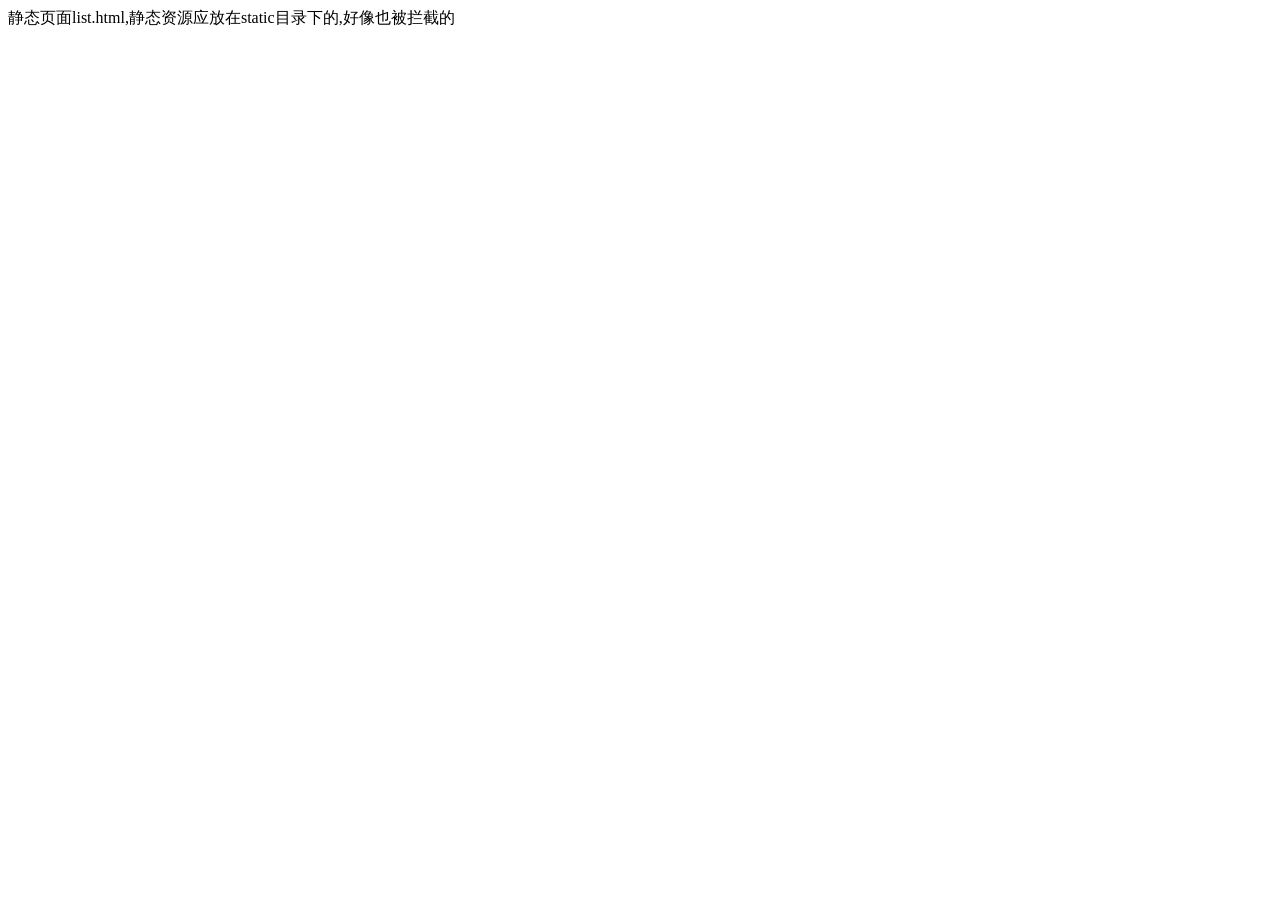
<file: src/main/resources/static/list.html>
<!DOCTYPE html>
<html lang="en">
<head>
    <meta http-equiv="Content-Type" content="text/html; charset=utf-8"/>
    <title>static静态页面登录list.html</title>
</head>
<body>
静态页面list.html,静态资源应放在static目录下的,好像也被拦截的
</body>
</html>
</file>
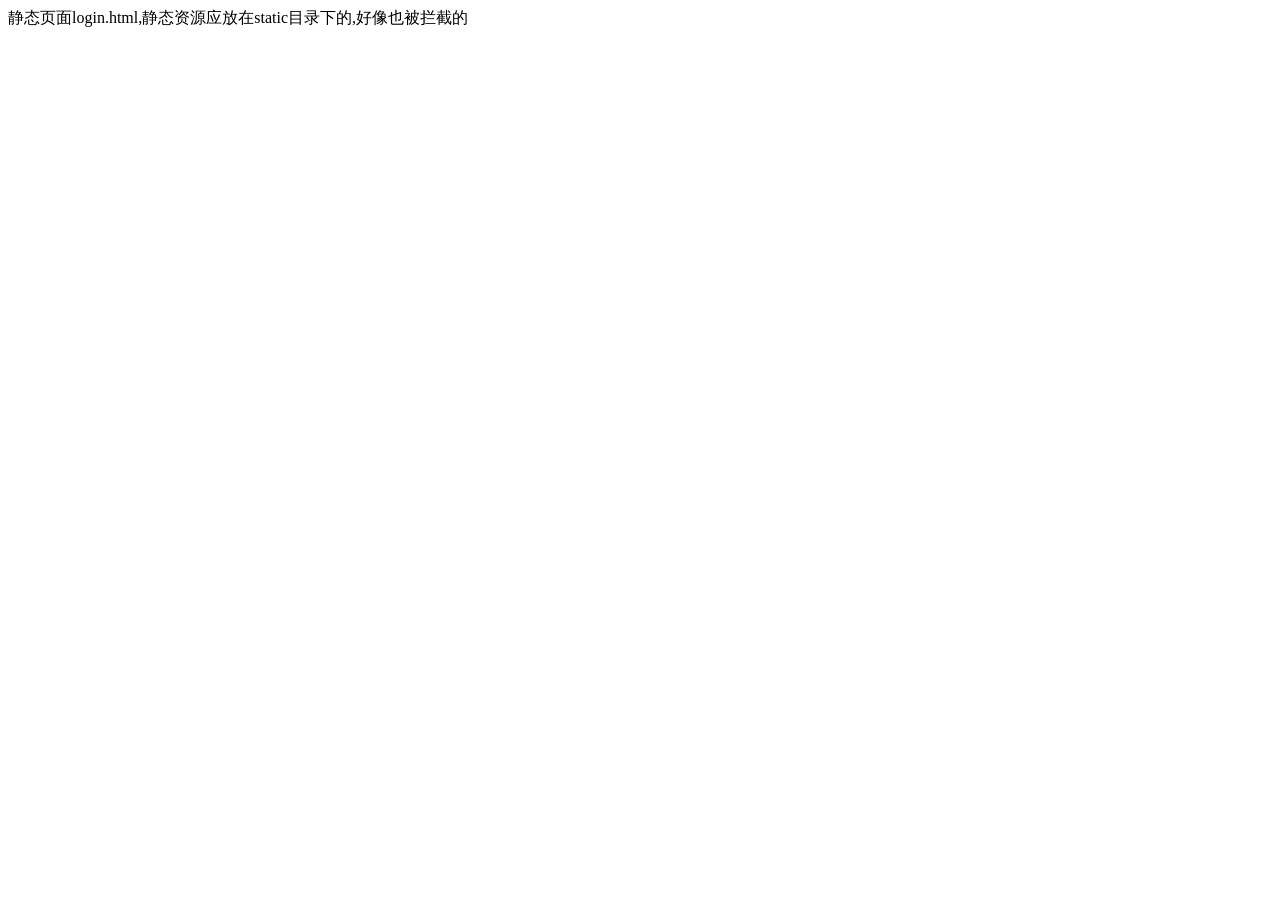
<file: src/main/resources/static/login.html>
<!DOCTYPE html>
<html lang="en">
<head>
    <meta http-equiv="Content-Type" content="text/html; charset=utf-8"/>
    <title>static静态页面登录login.html</title>
</head>
<body>
静态页面login.html,静态资源应放在static目录下的,好像也被拦截的
</body>
</html>
</file>
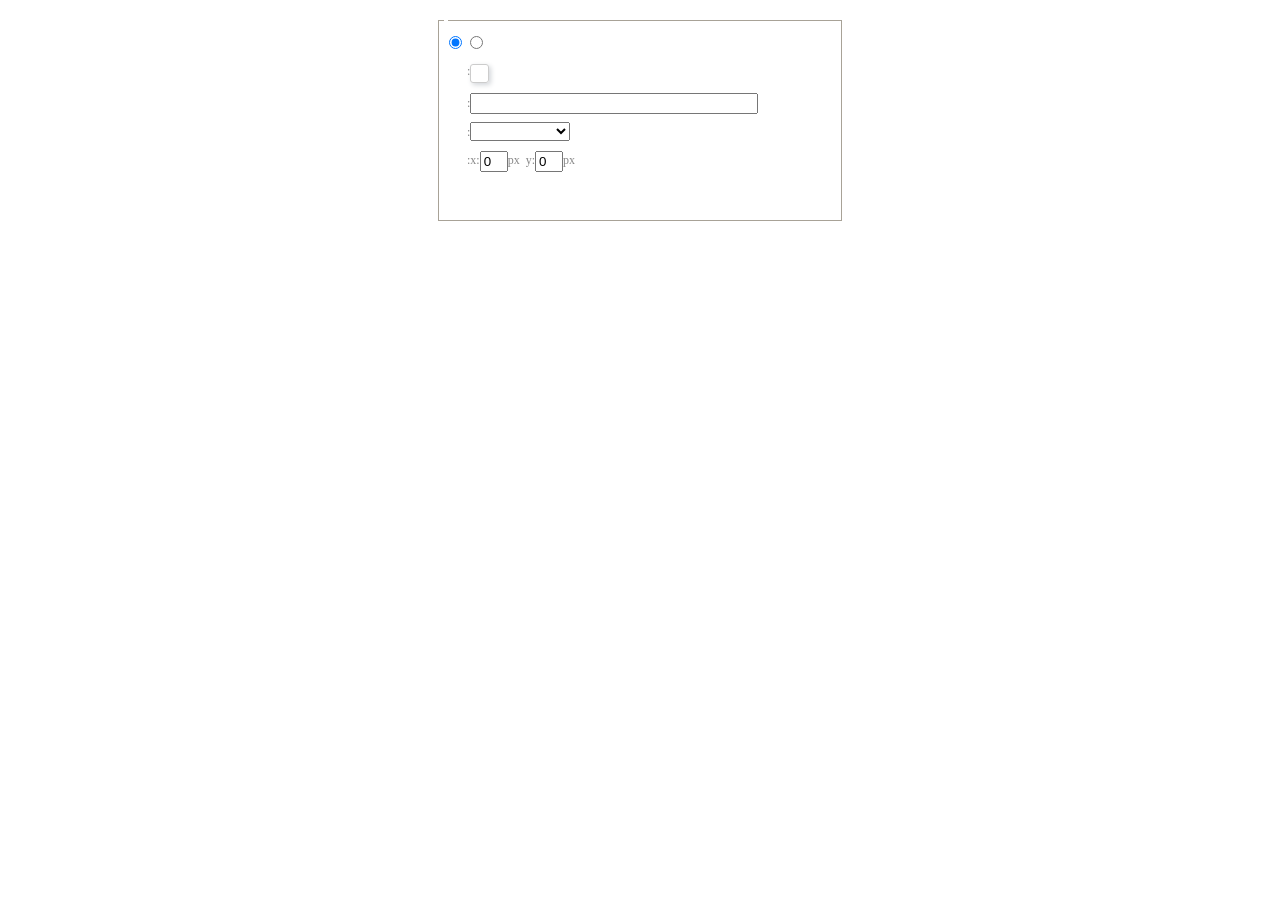
<file: src/main/resources/static/ueditor/dialogs/background/background.html>
<!DOCTYPE HTML>
<html>
<head>
    <meta http-equiv="Content-Type" content="text/html;charset=utf-8"/>
    <script type="text/javascript" src="../internal.js"></script>
    <link rel="stylesheet" type="text/css" href="background.css">
</head>
<body>
    <div id="bg_container" class="wrapper">
        <div id="tabHeads" class="tabhead">
            <span class="focus" data-content-id="normal"><var id="lang_background_normal"></var></span>
            <span class="" data-content-id="imgManager"><var id="lang_background_local"></var></span>
        </div>
        <div id="tabBodys" class="tabbody">
            <div id="normal" class="panel focus">
                <fieldset class="bgarea">
                    <legend><var id="lang_background_set"></var></legend>
                    <div class="content">
                        <div>
                            <label><input id="nocolorRadio" class="iptradio" type="radio" name="t" value="none" checked="checked"><var id="lang_background_none"></var></label>
                            <label><input id="coloredRadio" class="iptradio" type="radio" name="t" value="color"><var id="lang_background_colored"></var></label>
                        </div>
                        <div class="wrapcolor pl">
                            <div class="color">
                                <var id="lang_background_color"></var>:
                            </div>
                            <div id="colorPicker"></div>
                            <div class="clear"></div>
                        </div>
                        <div class="wrapcolor pl">
                            <label><var id="lang_background_netimg"></var>:</label><input class="txt" type="text" id="url">
                        </div>
                        <div id="alignment" class="alignment">
                            <var id="lang_background_align"></var>:<select id="repeatType">
                                <option value="center"></option>
                                <option value="repeat-x"></option>
                                <option value="repeat-y"></option>
                                <option value="repeat"></option>
                                <option value="self"></option>
                            </select>
                        </div>
                        <div id="custom" >
                            <var id="lang_background_position"></var>:x:<input type="text" size="1" id="x" maxlength="4" value="0">px&nbsp;&nbsp;y:<input type="text" size="1" id="y" maxlength="4" value="0">px
                        </div>
                    </div>
                </fieldset>

            </div>
            <div id="imgManager" class="panel">
                <div id="imageList" style=""></div>
            </div>
        </div>
    </div>
    <script type="text/javascript" src="background.js"></script>
</body>
</html>
</file>
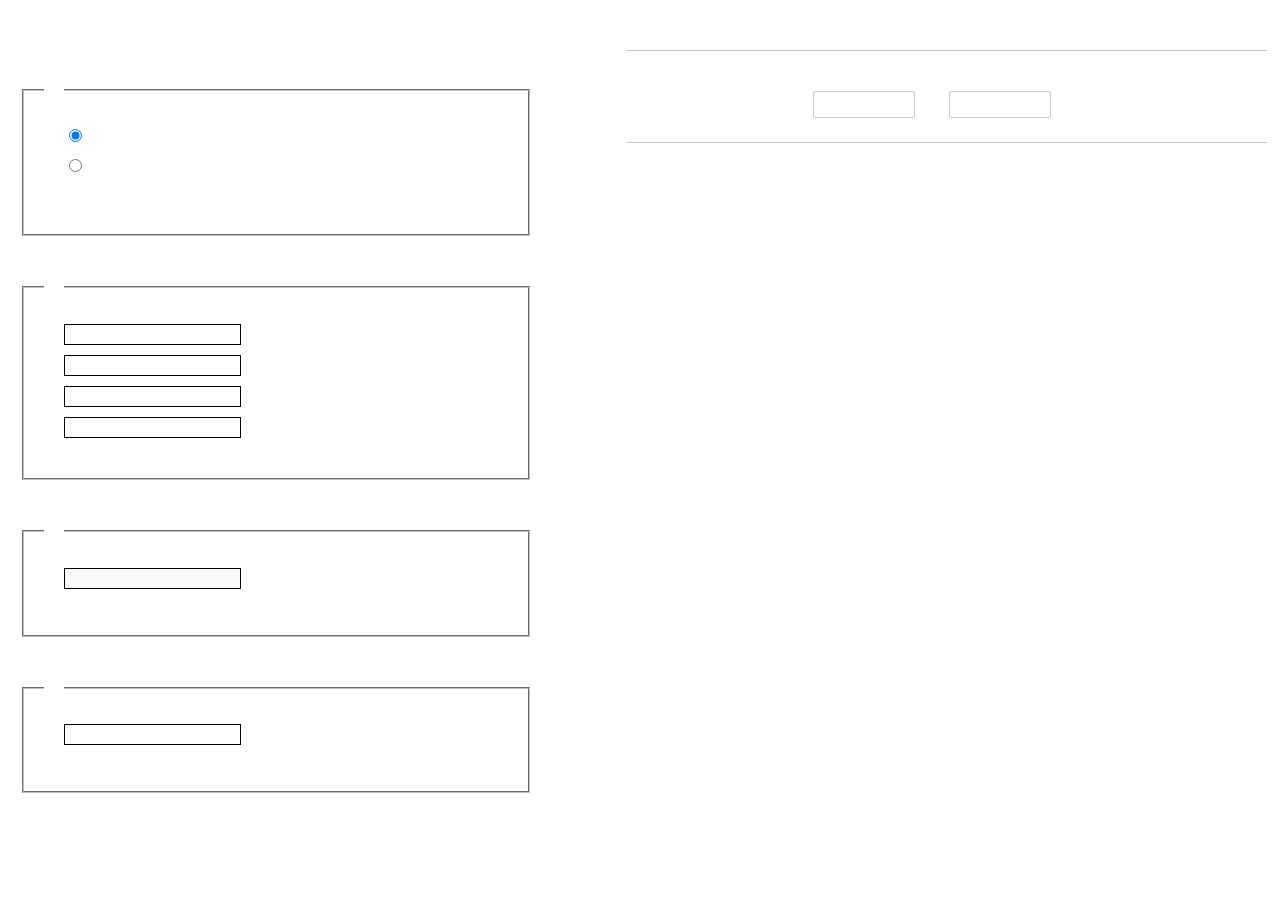
<file: src/main/resources/static/ueditor/dialogs/charts/charts.html>
<!DOCTYPE html>
<html>
    <head>
        <title>chart</title>
        <meta chartset="utf-8">
        <link rel="stylesheet" type="text/css" href="charts.css">
        <script type="text/javascript" src="../internal.js"></script>
    </head>
    <body>
        <div class="main">
            <div class="table-view">
                <h3><var id="lang_data_source"></var></h3>
                <div id="tableContainer" class="table-container"></div>
                <h3><var id="lang_chart_format"></var></h3>
                <form name="data-form">
                    <div class="charts-format">
                        <fieldset>
                            <legend><var id="lang_data_align"></var></legend>
                            <div class="format-item-container">
                                <label>
                                    <input type="radio" class="format-ctrl not-pie-item" name="charts-format" value="1" checked="checked">
                                    <var id="lang_chart_align_same"></var>
                                </label>
                                <label>
                                    <input type="radio" class="format-ctrl not-pie-item" name="charts-format" value="-1">
                                    <var id="lang_chart_align_reverse"></var>
                                </label>
                                <br>
                            </div>
                        </fieldset>
                        <fieldset>
                            <legend><var id="lang_chart_title"></var></legend>
                            <div class="format-item-container">
                                <label>
                                    <var id="lang_chart_main_title"></var><input type="text" name="title" class="data-item">
                                </label>
                                <label>
                                    <var id="lang_chart_sub_title"></var><input type="text" name="sub-title" class="data-item not-pie-item">
                                </label>
                                <label>
                                    <var id="lang_chart_x_title"></var><input type="text" name="x-title" class="data-item not-pie-item">
                                </label>
                                <label>
                                    <var id="lang_chart_y_title"></var><input type="text" name="y-title" class="data-item not-pie-item">
                                </label>
                            </div>
                        </fieldset>
                        <fieldset>
                            <legend><var id="lang_chart_tip"></var></legend>
                            <div class="format-item-container">
                                <label>
                                    <var id="lang_cahrt_tip_prefix"></var>
                                    <input type="text" id="tipInput" name="tip" class="data-item" disabled="disabled">
                                </label>
                                <p><var id="lang_cahrt_tip_description"></var></p>
                            </div>
                        </fieldset>
                        <fieldset>
                            <legend><var id="lang_chart_data_unit"></var></legend>
                            <div class="format-item-container">
                                <label><var id="lang_chart_data_unit_title"></var><input type="text" name="unit" class="data-item"></label>
                                <p><var id="lang_chart_data_unit_description"></var></p>
                            </div>
                        </fieldset>
                    </div>
                </form>
            </div>
            <div class="charts-view">
                <div id="chartsContainer" class="charts-container"></div>
                <div id="chartsType" class="charts-type">
                    <h3><var id="lang_chart_type"></var></h3>
                    <div class="scroll-view">
                        <div class="scroll-container">
                            <div id="scrollBed" class="scroll-bed"></div>
                        </div>
                        <div id="buttonContainer" class="button-container">
                            <a href="#" data-title="prev"><var id="lang_prev_btn"></var></a>
                            <a href="#" data-title="next"><var id="lang_next_btn"></var></a>
                        </div>
                    </div>
                </div>
            </div>
        </div>
        <script src="../../third-party/jquery-1.10.2.min.js"></script>
        <script src="../../third-party/highcharts/highcharts.js"></script>
        <script src="chart.config.js"></script>
        <script src="charts.js"></script>
    </body>
</html>
</file>
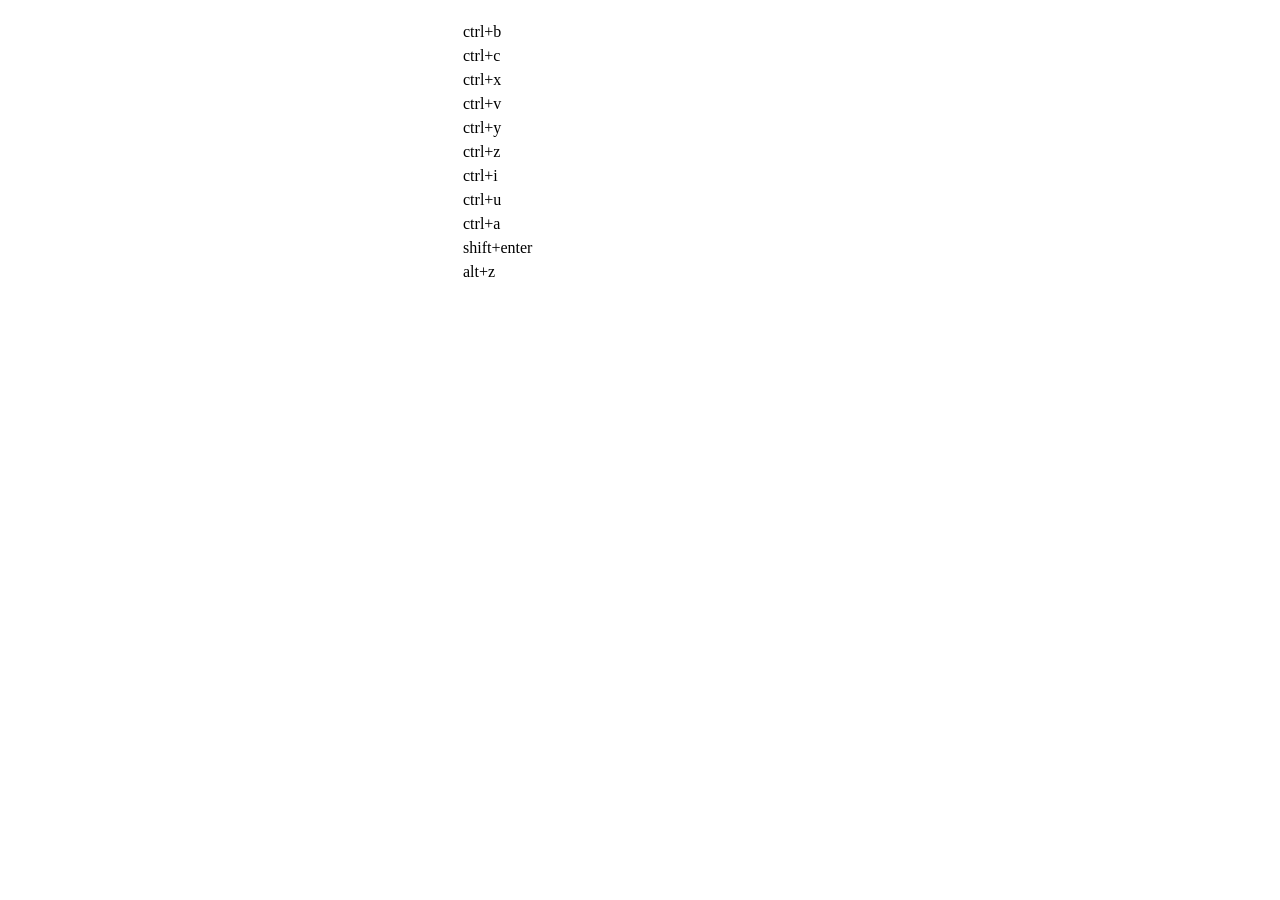
<file: src/main/resources/static/ueditor/dialogs/help/help.html>
<!DOCTYPE HTML PUBLIC "-//W3C//DTD HTML 4.01 Transitional//EN"
        "http://www.w3.org/TR/html4/loose.dtd">
<html>
<head>
    <title>帮助</title>
    <meta content="text/html; charset=utf-8" http-equiv="Content-Type"/>
    <script type="text/javascript" src="../internal.js"></script>
    <link rel="stylesheet" type="text/css" href="help.css">
</head>
<body>
<div class="wrapper" id="helptab">
    <div id="tabHeads" class="tabhead">
        <span class="focus" tabsrc="about"><var id="lang_input_about"></var></span>
        <span tabsrc="shortcuts"><var id="lang_input_shortcuts"></var></span>
    </div>
    <div id="tabBodys" class="tabbody">
        <div id="about" class="panel">
            <h1>UEditor</h1>
            <p id="version"></p>
            <p><var id="lang_input_introduction"></var></p>
        </div>
        <div id="shortcuts" class="panel">
            <table>
                <thead>
                <tr>
                    <td><var id="lang_Txt_shortcuts"></var></td>
                    <td><var id="lang_Txt_func"></var></td>
                </tr>
                </thead>
                <tbody>
                <tr>
                    <td>ctrl+b</td>
                    <td><var id="lang_Txt_bold"></var></td>
                </tr>
                <tr>
                    <td>ctrl+c</td>
                    <td><var id="lang_Txt_copy"></var></td>
                </tr>
                <tr>
                    <td>ctrl+x</td>
                    <td><var id="lang_Txt_cut"></var></td>
                </tr>
                <tr>
                    <td>ctrl+v</td>
                    <td><var id="lang_Txt_Paste"></var></td>
                </tr>
                <tr>
                    <td>ctrl+y</td>
                    <td><var id="lang_Txt_undo"></var></td>
                </tr>
                <tr>
                    <td>ctrl+z</td>
                    <td><var id="lang_Txt_redo"></var></td>
                </tr>
                <tr>
                    <td>ctrl+i</td>
                    <td><var id="lang_Txt_italic"></var></td>
                </tr>
                <tr>
                    <td>ctrl+u</td>
                    <td><var id="lang_Txt_underline"></var></td>
                </tr>
                <tr>
                    <td>ctrl+a</td>
                    <td><var id="lang_Txt_selectAll"></var></td>
                </tr>
                <tr>
                    <td>shift+enter</td>
                    <td><var id="lang_Txt_visualEnter"></var></td>
                </tr>
                <tr>
                    <td>alt+z</td>
                    <td><var id="lang_Txt_fullscreen"></var></td>
                </tr>
                </tbody>
            </table>
        </div>
    </div>
</div>
<script type="text/javascript" src="help.js"></script>
</body>
</html>
</file>
<file: src/main/resources/static/ueditor/dialogs/background/background.css>
.wrapper{ width: 424px;margin: 10px auto; zoom:1;position: relative}
.tabbody{height:225px;}
.tabbody .panel { position: absolute;width:100%; height:100%;background: #fff; display: none;}
.tabbody .focus { display: block;}

body{font-size: 12px;color: #888;overflow: hidden;}
input,label{vertical-align:middle}
.clear{clear: both;}
.pl{padding-left: 18px;padding-left: 23px\9;}

#imageList {width: 420px;height: 215px;margin-top: 10px;overflow: hidden;overflow-y: auto;}
#imageList div {float: left;width: 100px;height: 95px;margin: 5px 10px;}
#imageList img {cursor: pointer;border: 2px solid white;}

.bgarea{margin: 10px;padding: 5px;height: 84%;border: 1px solid #A8A297;}
.content div{margin: 10px 0 10px 5px;}
.content .iptradio{margin: 0px 5px 5px 0px;}
.txt{width:280px;}

.wrapcolor{height: 19px;}
div.color{float: left;margin: 0;}
#colorPicker{width: 17px;height: 17px;border: 1px solid #CCC;display: inline-block;border-radius: 3px;box-shadow: 2px 2px 5px #D3D6DA;margin: 0;float: left;}
div.alignment,#custom{margin-left: 23px;margin-left: 28px\9;}
#custom input{height: 15px;min-height: 15px;width:20px;}
#repeatType{width:100px;}


/* 图片管理样式 */
#imgManager {
    width: 100%;
    height: 225px;
}
#imgManager #imageList{
    width: 100%;
    overflow-x: hidden;
    overflow-y: auto;
}
#imgManager ul {
    display: block;
    list-style: none;
    margin: 0;
    padding: 0;
}
#imgManager li {
    float: left;
    display: block;
    list-style: none;
    padding: 0;
    width: 113px;
    height: 113px;
    margin: 9px 0 0 19px;
    background-color: #eee;
    overflow: hidden;
    cursor: pointer;
    position: relative;
}
#imgManager li.clearFloat {
    float: none;
    clear: both;
    display: block;
    width:0;
    height:0;
    margin: 0;
    padding: 0;
}
#imgManager li img {
    cursor: pointer;
}
#imgManager li .icon {
    cursor: pointer;
    width: 113px;
    height: 113px;
    position: absolute;
    top: 0;
    left: 0;
    z-index: 2;
    border: 0;
    background-repeat: no-repeat;
}
#imgManager li .icon:hover {
    width: 107px;
    height: 107px;
    border: 3px solid #1094fa;
}
#imgManager li.selected .icon {
    background-image: url(images/success.png);
    background-position: 75px 75px;
}
#imgManager li.selected .icon:hover {
    width: 107px;
    height: 107px;
    border: 3px solid #1094fa;
    background-position: 72px 72px;
}
</file>
<file: src/main/resources/static/ueditor/dialogs/charts/charts.css>
html, body {
    width: 100%;
    height: 100%;
    margin: 0;
    padding: 0;
    overflow-x: hidden;
}

.main {
    width: 100%;
    overflow: hidden;
}

.table-view {
    height: 100%;
    float: left;
    margin: 20px;
    width: 40%;
}

.table-view .table-container {
    width: 100%;
    margin-bottom: 50px;
    overflow: scroll;
}

.table-view th {
    padding: 5px 10px;
    background-color: #F7F7F7;
}

.table-view td {
    width: 50px;
    text-align: center;
    padding:0;
}

.table-container input {
    width: 40px;
    padding: 5px;
    border: none;
    outline: none;
}

.table-view caption {
    font-size: 18px;
    text-align: left;
}

.charts-view {
    /*margin-left: 49%!important;*/
    width: 50%;
    margin-left: 49%;
    height: 400px;
}

.charts-container {
    border-left: 1px solid #c3c3c3;
}

.charts-format fieldset {
    padding-left: 20px;
    margin-bottom: 50px;
}

.charts-format legend {
    padding-left: 10px;
    padding-right: 10px;
}

.format-item-container {
    padding: 20px;
}

.format-item-container label {
    display: block;
    margin: 10px 0;
}

.charts-format .data-item {
    border: 1px solid black;
    outline: none;
    padding: 2px 3px;
}

/* 图表类型 */

.charts-type {
    margin-top: 50px;
    height: 300px;
}

.scroll-view {
    border: 1px solid #c3c3c3;
    border-left: none;
    border-right: none;
    overflow: hidden;
}

.scroll-container {
    margin: 20px;
    width: 100%;
    overflow: hidden;
}

.scroll-bed {
    width: 10000px;
    _margin-top: 20px;
    -webkit-transition: margin-left .5s ease;
    -moz-transition: margin-left .5s ease;
    transition: margin-left .5s ease;
}

.view-box {
    display: inline-block;
    *display: inline;
    *zoom: 1;
    margin-right: 20px;
    border: 2px solid white;
    line-height: 0;
    overflow: hidden;
    cursor: pointer;
}

.view-box img {
    border: 1px solid #cecece;
}

.view-box.selected {
    border-color: #7274A7;
}

.button-container {
    margin-bottom: 20px;
    text-align: center;
}

.button-container a {
    display: inline-block;
    width: 100px;
    height: 25px;
    line-height: 25px;
    border: 1px solid #c2ccd1;
    margin-right: 30px;
    text-decoration: none;
    color: black;
    -webkit-border-radius: 2px;
    -moz-border-radius: 2px;
    border-radius: 2px;
}

.button-container a:HOVER {
    background: #fcfcfc;
}

.button-container a:ACTIVE {
    border-top-color: #c2ccd1;
    box-shadow:inset 0 5px 4px -4px rgba(49, 49, 64, 0.1);
}

.edui-charts-not-data {
    height: 100px;
    line-height: 100px;
    text-align: center;
}
</file>
<file: src/main/resources/static/ueditor/dialogs/help/help.css>
.wrapper{width: 370px;margin: 10px auto;zoom: 1;}
.tabbody{height: 360px;}
.tabbody .panel{width:100%;height: 360px;position: absolute;background: #fff;}
.tabbody .panel h1{font-size:26px;margin: 5px 0 0 5px;}
.tabbody .panel p{font-size:12px;margin: 5px 0 0 5px;}
.tabbody table{width:90%;line-height: 20px;margin: 5px 0 0 5px;;}
.tabbody table thead{font-weight: bold;line-height: 25px;}
</file>
